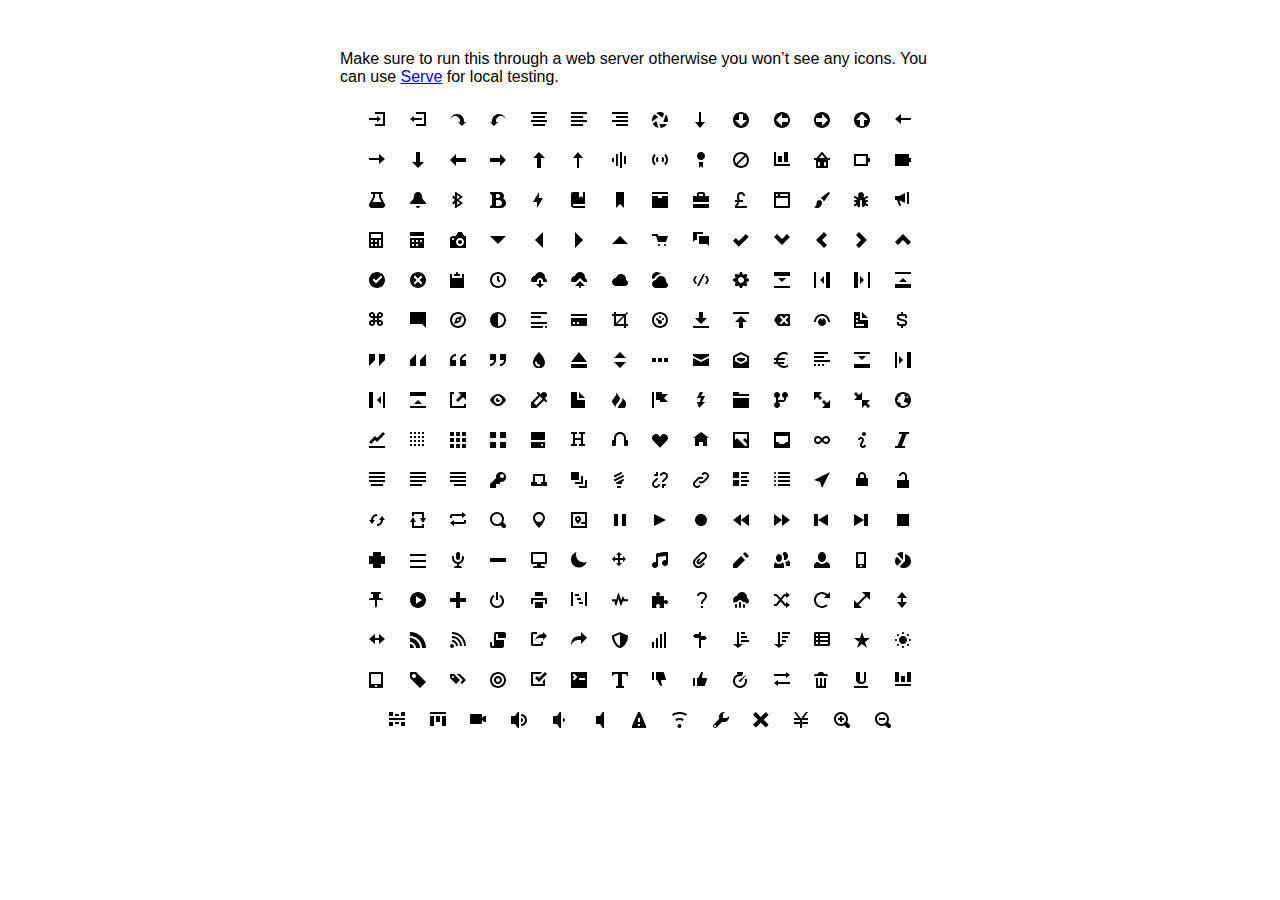
<file: Website/open-iconic-master/sprite/open-iconic.html>
<!DOCTYPE html>
<html>
<head>
<meta charset="utf-8">
<style>
  body {
    font-family: 'Helvetica', sans-serif;
    margin: 50px 0;
  }

  .container {
    width: 600px;
    text-align: center;
    margin: 20px auto;
  }

  .intro {
    text-align: left;
  }

  .icon {

    margin: 10px;
    width: 16px;
    height: 16px;
  }
</style>
</head>
<body>

<div class="container">
  <p class='intro'>
    Make sure to run this through a web server otherwise you won&rsquo;t see any icons. You can use <a href="https://github.com/visionmedia/serve">Serve</a> for local testing.
  </p>
  <svg class="icon">
    <use xlink:href="open-iconic.svg#account-login"></use>
  </svg>

  <svg viewBox="0 0 8 8" class="icon">
    <use xlink:href="open-iconic.svg#account-logout"></use>
  </svg>

  <svg viewBox="0 0 8 8" class="icon">
    <use xlink:href="open-iconic.svg#action-redo"></use>
  </svg>

  <svg viewBox="0 0 8 8" class="icon">
    <use xlink:href="open-iconic.svg#action-undo"></use>
  </svg>

  <svg viewBox="0 0 8 8" class="icon">
    <use xlink:href="open-iconic.svg#align-center"></use>
  </svg>

  <svg viewBox="0 0 8 8" class="icon">
    <use xlink:href="open-iconic.svg#align-left"></use>
  </svg>

  <svg viewBox="0 0 8 8" class="icon">
    <use xlink:href="open-iconic.svg#align-right"></use>
  </svg>

  <svg viewBox="0 0 8 8" class="icon">
    <use xlink:href="open-iconic.svg#aperture"></use>
  </svg>

  <svg viewBox="0 0 8 8" class="icon">
    <use xlink:href="open-iconic.svg#arrow-bottom"></use>
  </svg>

  <svg viewBox="0 0 8 8" class="icon">
    <use xlink:href="open-iconic.svg#arrow-circle-bottom"></use>
  </svg>

  <svg viewBox="0 0 8 8" class="icon">
    <use xlink:href="open-iconic.svg#arrow-circle-left"></use>
  </svg>

  <svg viewBox="0 0 8 8" class="icon">
    <use xlink:href="open-iconic.svg#arrow-circle-right"></use>
  </svg>

  <svg viewBox="0 0 8 8" class="icon">
    <use xlink:href="open-iconic.svg#arrow-circle-top"></use>
  </svg>

  <svg viewBox="0 0 8 8" class="icon">
    <use xlink:href="open-iconic.svg#arrow-left"></use>
  </svg>

  <svg viewBox="0 0 8 8" class="icon">
    <use xlink:href="open-iconic.svg#arrow-right"></use>
  </svg>

  <svg viewBox="0 0 8 8" class="icon">
    <use xlink:href="open-iconic.svg#arrow-thick-bottom"></use>
  </svg>

  <svg viewBox="0 0 8 8" class="icon">
    <use xlink:href="open-iconic.svg#arrow-thick-left"></use>
  </svg>

  <svg viewBox="0 0 8 8" class="icon">
    <use xlink:href="open-iconic.svg#arrow-thick-right"></use>
  </svg>

  <svg viewBox="0 0 8 8" class="icon">
    <use xlink:href="open-iconic.svg#arrow-thick-top"></use>
  </svg>

  <svg viewBox="0 0 8 8" class="icon">
    <use xlink:href="open-iconic.svg#arrow-top"></use>
  </svg>

  <svg viewBox="0 0 8 8" class="icon">
    <use xlink:href="open-iconic.svg#audio-spectrum"></use>
  </svg>

  <svg viewBox="0 0 8 8" class="icon">
    <use xlink:href="open-iconic.svg#audio"></use>
  </svg>

  <svg viewBox="0 0 8 8" class="icon">
    <use xlink:href="open-iconic.svg#badge"></use>
  </svg>

  <svg viewBox="0 0 8 8" class="icon">
    <use xlink:href="open-iconic.svg#ban"></use>
  </svg>

  <svg viewBox="0 0 8 8" class="icon">
    <use xlink:href="open-iconic.svg#bar-chart"></use>
  </svg>

  <svg viewBox="0 0 8 8" class="icon">
    <use xlink:href="open-iconic.svg#basket"></use>
  </svg>

  <svg viewBox="0 0 8 8" class="icon">
    <use xlink:href="open-iconic.svg#battery-empty"></use>
  </svg>

  <svg viewBox="0 0 8 8" class="icon">
    <use xlink:href="open-iconic.svg#battery-full"></use>
  </svg>

  <svg viewBox="0 0 8 8" class="icon">
    <use xlink:href="open-iconic.svg#beaker"></use>
  </svg>

  <svg viewBox="0 0 8 8" class="icon">
    <use xlink:href="open-iconic.svg#bell"></use>
  </svg>

  <svg viewBox="0 0 8 8" class="icon">
    <use xlink:href="open-iconic.svg#bluetooth"></use>
  </svg>

  <svg viewBox="0 0 8 8" class="icon">
    <use xlink:href="open-iconic.svg#bold"></use>
  </svg>

  <svg viewBox="0 0 8 8" class="icon">
    <use xlink:href="open-iconic.svg#bolt"></use>
  </svg>

  <svg viewBox="0 0 8 8" class="icon">
    <use xlink:href="open-iconic.svg#book"></use>
  </svg>

  <svg viewBox="0 0 8 8" class="icon">
    <use xlink:href="open-iconic.svg#bookmark"></use>
  </svg>

  <svg viewBox="0 0 8 8" class="icon">
    <use xlink:href="open-iconic.svg#box"></use>
  </svg>

  <svg viewBox="0 0 8 8" class="icon">
    <use xlink:href="open-iconic.svg#briefcase"></use>
  </svg>

  <svg viewBox="0 0 8 8" class="icon">
    <use xlink:href="open-iconic.svg#british-pound"></use>
  </svg>

  <svg viewBox="0 0 8 8" class="icon">
    <use xlink:href="open-iconic.svg#browser"></use>
  </svg>

  <svg viewBox="0 0 8 8" class="icon">
    <use xlink:href="open-iconic.svg#brush"></use>
  </svg>

  <svg viewBox="0 0 8 8" class="icon">
    <use xlink:href="open-iconic.svg#bug"></use>
  </svg>

  <svg viewBox="0 0 8 8" class="icon">
    <use xlink:href="open-iconic.svg#bullhorn"></use>
  </svg>

  <svg viewBox="0 0 8 8" class="icon">
    <use xlink:href="open-iconic.svg#calculator"></use>
  </svg>

  <svg viewBox="0 0 8 8" class="icon">
    <use xlink:href="open-iconic.svg#calendar"></use>
  </svg>

  <svg viewBox="0 0 8 8" class="icon">
    <use xlink:href="open-iconic.svg#camera-slr"></use>
  </svg>

  <svg viewBox="0 0 8 8" class="icon">
    <use xlink:href="open-iconic.svg#caret-bottom"></use>
  </svg>

  <svg viewBox="0 0 8 8" class="icon">
    <use xlink:href="open-iconic.svg#caret-left"></use>
  </svg>

  <svg viewBox="0 0 8 8" class="icon">
    <use xlink:href="open-iconic.svg#caret-right"></use>
  </svg>

  <svg viewBox="0 0 8 8" class="icon">
    <use xlink:href="open-iconic.svg#caret-top"></use>
  </svg>

  <svg viewBox="0 0 8 8" class="icon">
    <use xlink:href="open-iconic.svg#cart"></use>
  </svg>

  <svg viewBox="0 0 8 8" class="icon">
    <use xlink:href="open-iconic.svg#chat"></use>
  </svg>

  <svg viewBox="0 0 8 8" class="icon">
    <use xlink:href="open-iconic.svg#check"></use>
  </svg>

  <svg viewBox="0 0 8 8" class="icon">
    <use xlink:href="open-iconic.svg#chevron-bottom"></use>
  </svg>

  <svg viewBox="0 0 8 8" class="icon">
    <use xlink:href="open-iconic.svg#chevron-left"></use>
  </svg>

  <svg viewBox="0 0 8 8" class="icon">
    <use xlink:href="open-iconic.svg#chevron-right"></use>
  </svg>

  <svg viewBox="0 0 8 8" class="icon">
    <use xlink:href="open-iconic.svg#chevron-top"></use>
  </svg>

  <svg viewBox="0 0 8 8" class="icon">
    <use xlink:href="open-iconic.svg#circle-check"></use>
  </svg>

  <svg viewBox="0 0 8 8" class="icon">
    <use xlink:href="open-iconic.svg#circle-x"></use>
  </svg>

  <svg viewBox="0 0 8 8" class="icon">
    <use xlink:href="open-iconic.svg#clipboard"></use>
  </svg>

  <svg viewBox="0 0 8 8" class="icon">
    <use xlink:href="open-iconic.svg#clock"></use>
  </svg>

  <svg viewBox="0 0 8 8" class="icon">
    <use xlink:href="open-iconic.svg#cloud-download"></use>
  </svg>

  <svg viewBox="0 0 8 8" class="icon">
    <use xlink:href="open-iconic.svg#cloud-upload"></use>
  </svg>

  <svg viewBox="0 0 8 8" class="icon">
    <use xlink:href="open-iconic.svg#cloud"></use>
  </svg>

  <svg viewBox="0 0 8 8" class="icon">
    <use xlink:href="open-iconic.svg#cloudy"></use>
  </svg>

  <svg viewBox="0 0 8 8" class="icon">
    <use xlink:href="open-iconic.svg#code"></use>
  </svg>

  <svg viewBox="0 0 8 8" class="icon">
    <use xlink:href="open-iconic.svg#cog"></use>
  </svg>

  <svg viewBox="0 0 8 8" class="icon">
    <use xlink:href="open-iconic.svg#collapse-down"></use>
  </svg>

  <svg viewBox="0 0 8 8" class="icon">
    <use xlink:href="open-iconic.svg#collapse-left"></use>
  </svg>

  <svg viewBox="0 0 8 8" class="icon">
    <use xlink:href="open-iconic.svg#collapse-right"></use>
  </svg>

  <svg viewBox="0 0 8 8" class="icon">
    <use xlink:href="open-iconic.svg#collapse-up"></use>
  </svg>

  <svg viewBox="0 0 8 8" class="icon">
    <use xlink:href="open-iconic.svg#command"></use>
  </svg>

  <svg viewBox="0 0 8 8" class="icon">
    <use xlink:href="open-iconic.svg#comment-square"></use>
  </svg>

  <svg viewBox="0 0 8 8" class="icon">
    <use xlink:href="open-iconic.svg#compass"></use>
  </svg>

  <svg viewBox="0 0 8 8" class="icon">
    <use xlink:href="open-iconic.svg#contrast"></use>
  </svg>

  <svg viewBox="0 0 8 8" class="icon">
    <use xlink:href="open-iconic.svg#copywriting"></use>
  </svg>

  <svg viewBox="0 0 8 8" class="icon">
    <use xlink:href="open-iconic.svg#credit-card"></use>
  </svg>

  <svg viewBox="0 0 8 8" class="icon">
    <use xlink:href="open-iconic.svg#crop"></use>
  </svg>

  <svg viewBox="0 0 8 8" class="icon">
    <use xlink:href="open-iconic.svg#dashboard"></use>
  </svg>

  <svg viewBox="0 0 8 8" class="icon">
    <use xlink:href="open-iconic.svg#data-transfer-download"></use>
  </svg>

  <svg viewBox="0 0 8 8" class="icon">
    <use xlink:href="open-iconic.svg#data-transfer-upload"></use>
  </svg>

  <svg viewBox="0 0 8 8" class="icon">
    <use xlink:href="open-iconic.svg#delete"></use>
  </svg>

  <svg viewBox="0 0 8 8" class="icon">
    <use xlink:href="open-iconic.svg#dial"></use>
  </svg>

  <svg viewBox="0 0 8 8" class="icon">
    <use xlink:href="open-iconic.svg#document"></use>
  </svg>

  <svg viewBox="0 0 8 8" class="icon">
    <use xlink:href="open-iconic.svg#dollar"></use>
  </svg>

  <svg viewBox="0 0 8 8" class="icon">
    <use xlink:href="open-iconic.svg#double-quote-sans-left"></use>
  </svg>

  <svg viewBox="0 0 8 8" class="icon">
    <use xlink:href="open-iconic.svg#double-quote-sans-right"></use>
  </svg>

  <svg viewBox="0 0 8 8" class="icon">
    <use xlink:href="open-iconic.svg#double-quote-serif-left"></use>
  </svg>

  <svg viewBox="0 0 8 8" class="icon">
    <use xlink:href="open-iconic.svg#double-quote-serif-right"></use>
  </svg>

  <svg viewBox="0 0 8 8" class="icon">
    <use xlink:href="open-iconic.svg#droplet"></use>
  </svg>

  <svg viewBox="0 0 8 8" class="icon">
    <use xlink:href="open-iconic.svg#eject"></use>
  </svg>

  <svg viewBox="0 0 8 8" class="icon">
    <use xlink:href="open-iconic.svg#elevator"></use>
  </svg>

  <svg viewBox="0 0 8 8" class="icon">
    <use xlink:href="open-iconic.svg#ellipses"></use>
  </svg>

  <svg viewBox="0 0 8 8" class="icon">
    <use xlink:href="open-iconic.svg#envelope-closed"></use>
  </svg>

  <svg viewBox="0 0 8 8" class="icon">
    <use xlink:href="open-iconic.svg#envelope-open"></use>
  </svg>

  <svg viewBox="0 0 8 8" class="icon">
    <use xlink:href="open-iconic.svg#euro"></use>
  </svg>

  <svg viewBox="0 0 8 8" class="icon">
    <use xlink:href="open-iconic.svg#excerpt"></use>
  </svg>

  <svg viewBox="0 0 8 8" class="icon">
    <use xlink:href="open-iconic.svg#expand-down"></use>
  </svg>

  <svg viewBox="0 0 8 8" class="icon">
    <use xlink:href="open-iconic.svg#expand-left"></use>
  </svg>

  <svg viewBox="0 0 8 8" class="icon">
    <use xlink:href="open-iconic.svg#expand-right"></use>
  </svg>

  <svg viewBox="0 0 8 8" class="icon">
    <use xlink:href="open-iconic.svg#expand-up"></use>
  </svg>

  <svg viewBox="0 0 8 8" class="icon">
    <use xlink:href="open-iconic.svg#external-link"></use>
  </svg>

  <svg viewBox="0 0 8 8" class="icon">
    <use xlink:href="open-iconic.svg#eye"></use>
  </svg>

  <svg viewBox="0 0 8 8" class="icon">
    <use xlink:href="open-iconic.svg#eyedropper"></use>
  </svg>

  <svg viewBox="0 0 8 8" class="icon">
    <use xlink:href="open-iconic.svg#file"></use>
  </svg>

  <svg viewBox="0 0 8 8" class="icon">
    <use xlink:href="open-iconic.svg#fire"></use>
  </svg>

  <svg viewBox="0 0 8 8" class="icon">
    <use xlink:href="open-iconic.svg#flag"></use>
  </svg>

  <svg viewBox="0 0 8 8" class="icon">
    <use xlink:href="open-iconic.svg#flash"></use>
  </svg>

  <svg viewBox="0 0 8 8" class="icon">
    <use xlink:href="open-iconic.svg#folder"></use>
  </svg>

  <svg viewBox="0 0 8 8" class="icon">
    <use xlink:href="open-iconic.svg#fork"></use>
  </svg>

  <svg viewBox="0 0 8 8" class="icon">
    <use xlink:href="open-iconic.svg#fullscreen-enter"></use>
  </svg>

  <svg viewBox="0 0 8 8" class="icon">
    <use xlink:href="open-iconic.svg#fullscreen-exit"></use>
  </svg>

  <svg viewBox="0 0 8 8" class="icon">
    <use xlink:href="open-iconic.svg#globe"></use>
  </svg>

  <svg viewBox="0 0 8 8" class="icon">
    <use xlink:href="open-iconic.svg#graph"></use>
  </svg>

  <svg viewBox="0 0 8 8" class="icon">
    <use xlink:href="open-iconic.svg#grid-four-up"></use>
  </svg>

  <svg viewBox="0 0 8 8" class="icon">
    <use xlink:href="open-iconic.svg#grid-three-up"></use>
  </svg>

  <svg viewBox="0 0 8 8" class="icon">
    <use xlink:href="open-iconic.svg#grid-two-up"></use>
  </svg>

  <svg viewBox="0 0 8 8" class="icon">
    <use xlink:href="open-iconic.svg#hard-drive"></use>
  </svg>

  <svg viewBox="0 0 8 8" class="icon">
    <use xlink:href="open-iconic.svg#header"></use>
  </svg>

  <svg viewBox="0 0 8 8" class="icon">
    <use xlink:href="open-iconic.svg#headphones"></use>
  </svg>

  <svg viewBox="0 0 8 8" class="icon">
    <use xlink:href="open-iconic.svg#heart"></use>
  </svg>

  <svg viewBox="0 0 8 8" class="icon">
    <use xlink:href="open-iconic.svg#home"></use>
  </svg>

  <svg viewBox="0 0 8 8" class="icon">
    <use xlink:href="open-iconic.svg#image"></use>
  </svg>

  <svg viewBox="0 0 8 8" class="icon">
    <use xlink:href="open-iconic.svg#inbox"></use>
  </svg>

  <svg viewBox="0 0 8 8" class="icon">
    <use xlink:href="open-iconic.svg#infinity"></use>
  </svg>

  <svg viewBox="0 0 8 8" class="icon">
    <use xlink:href="open-iconic.svg#info"></use>
  </svg>

  <svg viewBox="0 0 8 8" class="icon">
    <use xlink:href="open-iconic.svg#italic"></use>
  </svg>

  <svg viewBox="0 0 8 8" class="icon">
    <use xlink:href="open-iconic.svg#justify-center"></use>
  </svg>

  <svg viewBox="0 0 8 8" class="icon">
    <use xlink:href="open-iconic.svg#justify-left"></use>
  </svg>

  <svg viewBox="0 0 8 8" class="icon">
    <use xlink:href="open-iconic.svg#justify-right"></use>
  </svg>

  <svg viewBox="0 0 8 8" class="icon">
    <use xlink:href="open-iconic.svg#key"></use>
  </svg>

  <svg viewBox="0 0 8 8" class="icon">
    <use xlink:href="open-iconic.svg#laptop"></use>
  </svg>

  <svg viewBox="0 0 8 8" class="icon">
    <use xlink:href="open-iconic.svg#layers"></use>
  </svg>

  <svg viewBox="0 0 8 8" class="icon">
    <use xlink:href="open-iconic.svg#lightbulb"></use>
  </svg>

  <svg viewBox="0 0 8 8" class="icon">
    <use xlink:href="open-iconic.svg#link-broken"></use>
  </svg>

  <svg viewBox="0 0 8 8" class="icon">
    <use xlink:href="open-iconic.svg#link-intact"></use>
  </svg>

  <svg viewBox="0 0 8 8" class="icon">
    <use xlink:href="open-iconic.svg#list-rich"></use>
  </svg>

  <svg viewBox="0 0 8 8" class="icon">
    <use xlink:href="open-iconic.svg#list"></use>
  </svg>

  <svg viewBox="0 0 8 8" class="icon">
    <use xlink:href="open-iconic.svg#location"></use>
  </svg>

  <svg viewBox="0 0 8 8" class="icon">
    <use xlink:href="open-iconic.svg#lock-locked"></use>
  </svg>

  <svg viewBox="0 0 8 8" class="icon">
    <use xlink:href="open-iconic.svg#lock-unlocked"></use>
  </svg>

  <svg viewBox="0 0 8 8" class="icon">
    <use xlink:href="open-iconic.svg#loop-circular"></use>
  </svg>

  <svg viewBox="0 0 8 8" class="icon">
    <use xlink:href="open-iconic.svg#loop-square"></use>
  </svg>

  <svg viewBox="0 0 8 8" class="icon">
    <use xlink:href="open-iconic.svg#loop"></use>
  </svg>

  <svg viewBox="0 0 8 8" class="icon">
    <use xlink:href="open-iconic.svg#magnifying-glass"></use>
  </svg>

  <svg viewBox="0 0 8 8" class="icon">
    <use xlink:href="open-iconic.svg#map-marker"></use>
  </svg>

  <svg viewBox="0 0 8 8" class="icon">
    <use xlink:href="open-iconic.svg#map"></use>
  </svg>

  <svg viewBox="0 0 8 8" class="icon">
    <use xlink:href="open-iconic.svg#media-pause"></use>
  </svg>

  <svg viewBox="0 0 8 8" class="icon">
    <use xlink:href="open-iconic.svg#media-play"></use>
  </svg>

  <svg viewBox="0 0 8 8" class="icon">
    <use xlink:href="open-iconic.svg#media-record"></use>
  </svg>

  <svg viewBox="0 0 8 8" class="icon">
    <use xlink:href="open-iconic.svg#media-skip-backward"></use>
  </svg>

  <svg viewBox="0 0 8 8" class="icon">
    <use xlink:href="open-iconic.svg#media-skip-forward"></use>
  </svg>

  <svg viewBox="0 0 8 8" class="icon">
    <use xlink:href="open-iconic.svg#media-step-backward"></use>
  </svg>

  <svg viewBox="0 0 8 8" class="icon">
    <use xlink:href="open-iconic.svg#media-step-forward"></use>
  </svg>

  <svg viewBox="0 0 8 8" class="icon">
    <use xlink:href="open-iconic.svg#media-stop"></use>
  </svg>

  <svg viewBox="0 0 8 8" class="icon">
    <use xlink:href="open-iconic.svg#medical-cross"></use>
  </svg>

  <svg viewBox="0 0 8 8" class="icon">
    <use xlink:href="open-iconic.svg#menu"></use>
  </svg>

  <svg viewBox="0 0 8 8" class="icon">
    <use xlink:href="open-iconic.svg#microphone"></use>
  </svg>

  <svg viewBox="0 0 8 8" class="icon">
    <use xlink:href="open-iconic.svg#minus"></use>
  </svg>

  <svg viewBox="0 0 8 8" class="icon">
    <use xlink:href="open-iconic.svg#monitor"></use>
  </svg>

  <svg viewBox="0 0 8 8" class="icon">
    <use xlink:href="open-iconic.svg#moon"></use>
  </svg>

  <svg viewBox="0 0 8 8" class="icon">
    <use xlink:href="open-iconic.svg#move"></use>
  </svg>

  <svg viewBox="0 0 8 8" class="icon">
    <use xlink:href="open-iconic.svg#musical-note"></use>
  </svg>

  <svg viewBox="0 0 8 8" class="icon">
    <use xlink:href="open-iconic.svg#paperclip"></use>
  </svg>

  <svg viewBox="0 0 8 8" class="icon">
    <use xlink:href="open-iconic.svg#pencil"></use>
  </svg>

  <svg viewBox="0 0 8 8" class="icon">
    <use xlink:href="open-iconic.svg#people"></use>
  </svg>

  <svg viewBox="0 0 8 8" class="icon">
    <use xlink:href="open-iconic.svg#person"></use>
  </svg>

  <svg viewBox="0 0 8 8" class="icon">
    <use xlink:href="open-iconic.svg#phone"></use>
  </svg>

  <svg viewBox="0 0 8 8" class="icon">
    <use xlink:href="open-iconic.svg#pie-chart"></use>
  </svg>

  <svg viewBox="0 0 8 8" class="icon">
    <use xlink:href="open-iconic.svg#pin"></use>
  </svg>

  <svg viewBox="0 0 8 8" class="icon">
    <use xlink:href="open-iconic.svg#play-circle"></use>
  </svg>

  <svg viewBox="0 0 8 8" class="icon">
    <use xlink:href="open-iconic.svg#plus"></use>
  </svg>

  <svg viewBox="0 0 8 8" class="icon">
    <use xlink:href="open-iconic.svg#power-standby"></use>
  </svg>

  <svg viewBox="0 0 8 8" class="icon">
    <use xlink:href="open-iconic.svg#print"></use>
  </svg>

  <svg viewBox="0 0 8 8" class="icon">
    <use xlink:href="open-iconic.svg#project"></use>
  </svg>

  <svg viewBox="0 0 8 8" class="icon">
    <use xlink:href="open-iconic.svg#pulse"></use>
  </svg>

  <svg viewBox="0 0 8 8" class="icon">
    <use xlink:href="open-iconic.svg#puzzle-piece"></use>
  </svg>

  <svg viewBox="0 0 8 8" class="icon">
    <use xlink:href="open-iconic.svg#question-mark"></use>
  </svg>

  <svg viewBox="0 0 8 8" class="icon">
    <use xlink:href="open-iconic.svg#rain"></use>
  </svg>

  <svg viewBox="0 0 8 8" class="icon">
    <use xlink:href="open-iconic.svg#random"></use>
  </svg>

  <svg viewBox="0 0 8 8" class="icon">
    <use xlink:href="open-iconic.svg#reload"></use>
  </svg>

  <svg viewBox="0 0 8 8" class="icon">
    <use xlink:href="open-iconic.svg#resize-both"></use>
  </svg>

  <svg viewBox="0 0 8 8" class="icon">
    <use xlink:href="open-iconic.svg#resize-height"></use>
  </svg>

  <svg viewBox="0 0 8 8" class="icon">
    <use xlink:href="open-iconic.svg#resize-width"></use>
  </svg>

  <svg viewBox="0 0 8 8" class="icon">
    <use xlink:href="open-iconic.svg#rss-alt"></use>
  </svg>

  <svg viewBox="0 0 8 8" class="icon">
    <use xlink:href="open-iconic.svg#rss"></use>
  </svg>

  <svg viewBox="0 0 8 8" class="icon">
    <use xlink:href="open-iconic.svg#script"></use>
  </svg>

  <svg viewBox="0 0 8 8" class="icon">
    <use xlink:href="open-iconic.svg#share-boxed"></use>
  </svg>

  <svg viewBox="0 0 8 8" class="icon">
    <use xlink:href="open-iconic.svg#share"></use>
  </svg>

  <svg viewBox="0 0 8 8" class="icon">
    <use xlink:href="open-iconic.svg#shield"></use>
  </svg>

  <svg viewBox="0 0 8 8" class="icon">
    <use xlink:href="open-iconic.svg#signal"></use>
  </svg>

  <svg viewBox="0 0 8 8" class="icon">
    <use xlink:href="open-iconic.svg#signpost"></use>
  </svg>

  <svg viewBox="0 0 8 8" class="icon">
    <use xlink:href="open-iconic.svg#sort-ascending"></use>
  </svg>

  <svg viewBox="0 0 8 8" class="icon">
    <use xlink:href="open-iconic.svg#sort-descending"></use>
  </svg>

  <svg viewBox="0 0 8 8" class="icon">
    <use xlink:href="open-iconic.svg#spreadsheet"></use>
  </svg>

  <svg viewBox="0 0 8 8" class="icon">
    <use xlink:href="open-iconic.svg#star"></use>
  </svg>

  <svg viewBox="0 0 8 8" class="icon">
    <use xlink:href="open-iconic.svg#sun"></use>
  </svg>

  <svg viewBox="0 0 8 8" class="icon">
    <use xlink:href="open-iconic.svg#tablet"></use>
  </svg>

  <svg viewBox="0 0 8 8" class="icon">
    <use xlink:href="open-iconic.svg#tag"></use>
  </svg>

  <svg viewBox="0 0 8 8" class="icon">
    <use xlink:href="open-iconic.svg#tags"></use>
  </svg>

  <svg viewBox="0 0 8 8" class="icon">
    <use xlink:href="open-iconic.svg#target"></use>
  </svg>

  <svg viewBox="0 0 8 8" class="icon">
    <use xlink:href="open-iconic.svg#task"></use>
  </svg>

  <svg viewBox="0 0 8 8" class="icon">
    <use xlink:href="open-iconic.svg#terminal"></use>
  </svg>

  <svg viewBox="0 0 8 8" class="icon">
    <use xlink:href="open-iconic.svg#text"></use>
  </svg>

  <svg viewBox="0 0 8 8" class="icon">
    <use xlink:href="open-iconic.svg#thumb-down"></use>
  </svg>

  <svg viewBox="0 0 8 8" class="icon">
    <use xlink:href="open-iconic.svg#thumb-up"></use>
  </svg>

  <svg viewBox="0 0 8 8" class="icon">
    <use xlink:href="open-iconic.svg#timer"></use>
  </svg>

  <svg viewBox="0 0 8 8" class="icon">
    <use xlink:href="open-iconic.svg#transfer"></use>
  </svg>

  <svg viewBox="0 0 8 8" class="icon">
    <use xlink:href="open-iconic.svg#trash"></use>
  </svg>

  <svg viewBox="0 0 8 8" class="icon">
    <use xlink:href="open-iconic.svg#underline"></use>
  </svg>

  <svg viewBox="0 0 8 8" class="icon">
    <use xlink:href="open-iconic.svg#vertical-align-bottom"></use>
  </svg>

  <svg viewBox="0 0 8 8" class="icon">
    <use xlink:href="open-iconic.svg#vertical-align-center"></use>
  </svg>

  <svg viewBox="0 0 8 8" class="icon">
    <use xlink:href="open-iconic.svg#vertical-align-top"></use>
  </svg>

  <svg viewBox="0 0 8 8" class="icon">
    <use xlink:href="open-iconic.svg#video"></use>
  </svg>

  <svg viewBox="0 0 8 8" class="icon">
    <use xlink:href="open-iconic.svg#volume-high"></use>
  </svg>

  <svg viewBox="0 0 8 8" class="icon">
    <use xlink:href="open-iconic.svg#volume-low"></use>
  </svg>

  <svg viewBox="0 0 8 8" class="icon">
    <use xlink:href="open-iconic.svg#volume-off"></use>
  </svg>

  <svg viewBox="0 0 8 8" class="icon">
    <use xlink:href="open-iconic.svg#warning"></use>
  </svg>

  <svg viewBox="0 0 8 8" class="icon">
    <use xlink:href="open-iconic.svg#wifi"></use>
  </svg>

  <svg viewBox="0 0 8 8" class="icon">
    <use xlink:href="open-iconic.svg#wrench"></use>
  </svg>

  <svg viewBox="0 0 8 8" class="icon">
    <use xlink:href="open-iconic.svg#x"></use>
  </svg>

  <svg viewBox="0 0 8 8" class="icon">
    <use xlink:href="open-iconic.svg#yen"></use>
  </svg>

  <svg viewBox="0 0 8 8" class="icon">
    <use xlink:href="open-iconic.svg#zoom-in"></use>
  </svg>

  <svg viewBox="0 0 8 8" class="icon">
    <use xlink:href="open-iconic.svg#zoom-out"></use>
  </svg>

</div>
</body>
</html>
</file>
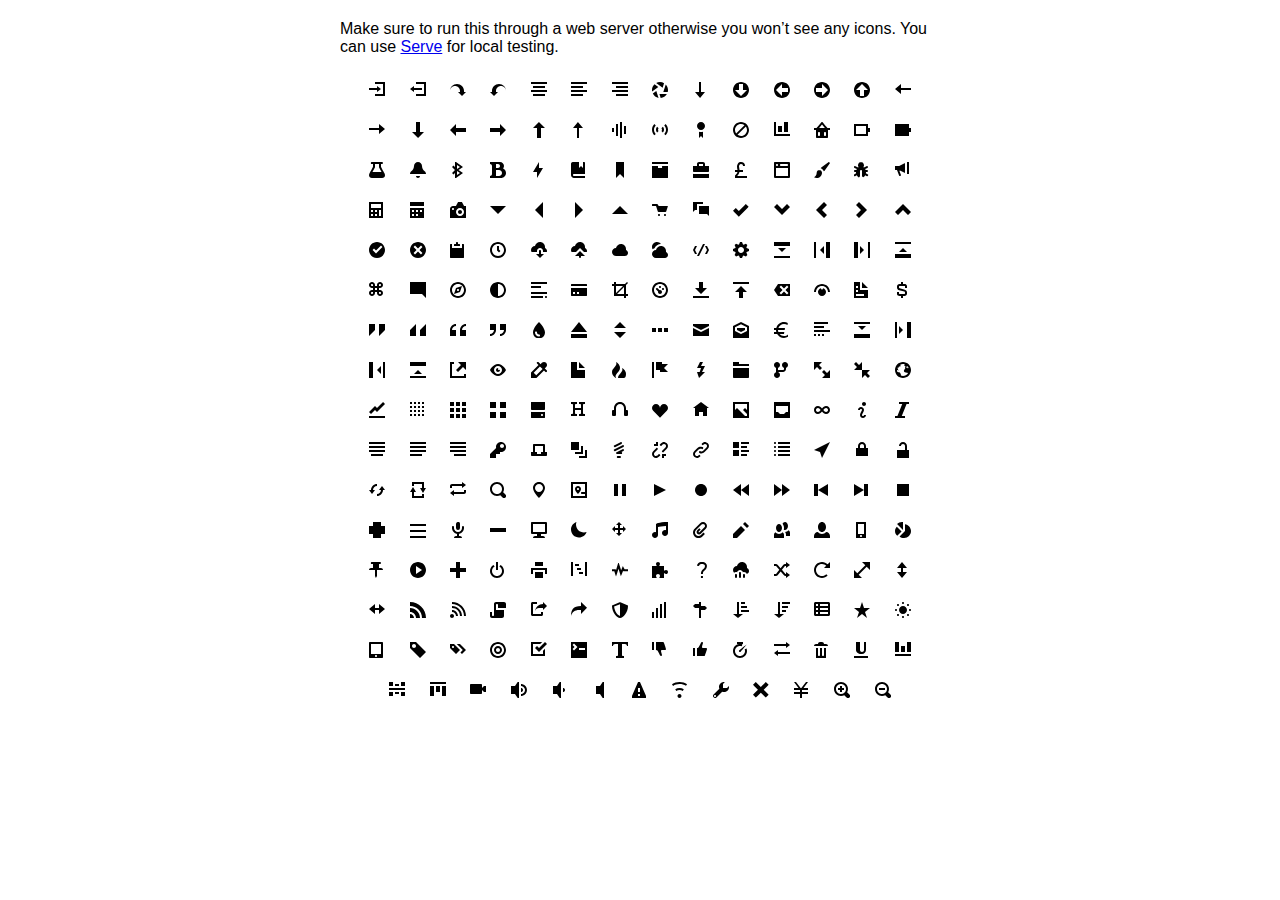
<file: Website/open-iconic-master/sprite/sprite.html>
<!DOCTYPE html>
<html>
<head>
<meta charset="utf-8">
<style>
  body {
    font-family: Helvetica, sans-serif;
  }

  .container {
    width: 600px;
    text-align: center;
    margin: 20px auto;
  }

  .message {
    text-align: left;
  }

  .icon {
    display: inline-block;
    margin: 10px;
    width: 16px;
    height: 16px;
  }
</style>
</head>
<body>

<div class="container">
  <p class="message">Make sure to run this through a web server otherwise you won&rsquo;t see any icons. You can use <a href="https://github.com/visionmedia/serve">Serve</a> for local testing.</p>
  <svg class="icon">
    <use xlink:href="sprite.svg#account-login"></use>
  </svg>

  <svg class="icon">
    <use xlink:href="sprite.svg#account-logout"></use>
  </svg>

  <svg class="icon">
    <use xlink:href="sprite.svg#action-redo"></use>
  </svg>

  <svg class="icon">
    <use xlink:href="sprite.svg#action-undo"></use>
  </svg>

  <svg class="icon">
    <use xlink:href="sprite.svg#align-center"></use>
  </svg>

  <svg class="icon">
    <use xlink:href="sprite.svg#align-left"></use>
  </svg>

  <svg class="icon">
    <use xlink:href="sprite.svg#align-right"></use>
  </svg>

  <svg class="icon">
    <use xlink:href="sprite.svg#aperture"></use>
  </svg>

  <svg class="icon">
    <use xlink:href="sprite.svg#arrow-bottom"></use>
  </svg>

  <svg class="icon">
    <use xlink:href="sprite.svg#arrow-circle-bottom"></use>
  </svg>

  <svg class="icon">
    <use xlink:href="sprite.svg#arrow-circle-left"></use>
  </svg>

  <svg class="icon">
    <use xlink:href="sprite.svg#arrow-circle-right"></use>
  </svg>

  <svg class="icon">
    <use xlink:href="sprite.svg#arrow-circle-top"></use>
  </svg>

  <svg class="icon">
    <use xlink:href="sprite.svg#arrow-left"></use>
  </svg>

  <svg class="icon">
    <use xlink:href="sprite.svg#arrow-right"></use>
  </svg>

  <svg class="icon">
    <use xlink:href="sprite.svg#arrow-thick-bottom"></use>
  </svg>

  <svg class="icon">
    <use xlink:href="sprite.svg#arrow-thick-left"></use>
  </svg>

  <svg class="icon">
    <use xlink:href="sprite.svg#arrow-thick-right"></use>
  </svg>

  <svg class="icon">
    <use xlink:href="sprite.svg#arrow-thick-top"></use>
  </svg>

  <svg class="icon">
    <use xlink:href="sprite.svg#arrow-top"></use>
  </svg>

  <svg class="icon">
    <use xlink:href="sprite.svg#audio-spectrum"></use>
  </svg>

  <svg class="icon">
    <use xlink:href="sprite.svg#audio"></use>
  </svg>

  <svg class="icon">
    <use xlink:href="sprite.svg#badge"></use>
  </svg>

  <svg class="icon">
    <use xlink:href="sprite.svg#ban"></use>
  </svg>

  <svg class="icon">
    <use xlink:href="sprite.svg#bar-chart"></use>
  </svg>

  <svg class="icon">
    <use xlink:href="sprite.svg#basket"></use>
  </svg>

  <svg class="icon">
    <use xlink:href="sprite.svg#battery-empty"></use>
  </svg>

  <svg class="icon">
    <use xlink:href="sprite.svg#battery-full"></use>
  </svg>

  <svg class="icon">
    <use xlink:href="sprite.svg#beaker"></use>
  </svg>

  <svg class="icon">
    <use xlink:href="sprite.svg#bell"></use>
  </svg>

  <svg class="icon">
    <use xlink:href="sprite.svg#bluetooth"></use>
  </svg>

  <svg class="icon">
    <use xlink:href="sprite.svg#bold"></use>
  </svg>

  <svg class="icon">
    <use xlink:href="sprite.svg#bolt"></use>
  </svg>

  <svg class="icon">
    <use xlink:href="sprite.svg#book"></use>
  </svg>

  <svg class="icon">
    <use xlink:href="sprite.svg#bookmark"></use>
  </svg>

  <svg class="icon">
    <use xlink:href="sprite.svg#box"></use>
  </svg>

  <svg class="icon">
    <use xlink:href="sprite.svg#briefcase"></use>
  </svg>

  <svg class="icon">
    <use xlink:href="sprite.svg#british-pound"></use>
  </svg>

  <svg class="icon">
    <use xlink:href="sprite.svg#browser"></use>
  </svg>

  <svg class="icon">
    <use xlink:href="sprite.svg#brush"></use>
  </svg>

  <svg class="icon">
    <use xlink:href="sprite.svg#bug"></use>
  </svg>

  <svg class="icon">
    <use xlink:href="sprite.svg#bullhorn"></use>
  </svg>

  <svg class="icon">
    <use xlink:href="sprite.svg#calculator"></use>
  </svg>

  <svg class="icon">
    <use xlink:href="sprite.svg#calendar"></use>
  </svg>

  <svg class="icon">
    <use xlink:href="sprite.svg#camera-slr"></use>
  </svg>

  <svg class="icon">
    <use xlink:href="sprite.svg#caret-bottom"></use>
  </svg>

  <svg class="icon">
    <use xlink:href="sprite.svg#caret-left"></use>
  </svg>

  <svg class="icon">
    <use xlink:href="sprite.svg#caret-right"></use>
  </svg>

  <svg class="icon">
    <use xlink:href="sprite.svg#caret-top"></use>
  </svg>

  <svg class="icon">
    <use xlink:href="sprite.svg#cart"></use>
  </svg>

  <svg class="icon">
    <use xlink:href="sprite.svg#chat"></use>
  </svg>

  <svg class="icon">
    <use xlink:href="sprite.svg#check"></use>
  </svg>

  <svg class="icon">
    <use xlink:href="sprite.svg#chevron-bottom"></use>
  </svg>

  <svg class="icon">
    <use xlink:href="sprite.svg#chevron-left"></use>
  </svg>

  <svg class="icon">
    <use xlink:href="sprite.svg#chevron-right"></use>
  </svg>

  <svg class="icon">
    <use xlink:href="sprite.svg#chevron-top"></use>
  </svg>

  <svg class="icon">
    <use xlink:href="sprite.svg#circle-check"></use>
  </svg>

  <svg class="icon">
    <use xlink:href="sprite.svg#circle-x"></use>
  </svg>

  <svg class="icon">
    <use xlink:href="sprite.svg#clipboard"></use>
  </svg>

  <svg class="icon">
    <use xlink:href="sprite.svg#clock"></use>
  </svg>

  <svg class="icon">
    <use xlink:href="sprite.svg#cloud-download"></use>
  </svg>

  <svg class="icon">
    <use xlink:href="sprite.svg#cloud-upload"></use>
  </svg>

  <svg class="icon">
    <use xlink:href="sprite.svg#cloud"></use>
  </svg>

  <svg class="icon">
    <use xlink:href="sprite.svg#cloudy"></use>
  </svg>

  <svg class="icon">
    <use xlink:href="sprite.svg#code"></use>
  </svg>

  <svg class="icon">
    <use xlink:href="sprite.svg#cog"></use>
  </svg>

  <svg class="icon">
    <use xlink:href="sprite.svg#collapse-down"></use>
  </svg>

  <svg class="icon">
    <use xlink:href="sprite.svg#collapse-left"></use>
  </svg>

  <svg class="icon">
    <use xlink:href="sprite.svg#collapse-right"></use>
  </svg>

  <svg class="icon">
    <use xlink:href="sprite.svg#collapse-up"></use>
  </svg>

  <svg class="icon">
    <use xlink:href="sprite.svg#command"></use>
  </svg>

  <svg class="icon">
    <use xlink:href="sprite.svg#comment-square"></use>
  </svg>

  <svg class="icon">
    <use xlink:href="sprite.svg#compass"></use>
  </svg>

  <svg class="icon">
    <use xlink:href="sprite.svg#contrast"></use>
  </svg>

  <svg class="icon">
    <use xlink:href="sprite.svg#copywriting"></use>
  </svg>

  <svg class="icon">
    <use xlink:href="sprite.svg#credit-card"></use>
  </svg>

  <svg class="icon">
    <use xlink:href="sprite.svg#crop"></use>
  </svg>

  <svg class="icon">
    <use xlink:href="sprite.svg#dashboard"></use>
  </svg>

  <svg class="icon">
    <use xlink:href="sprite.svg#data-transfer-download"></use>
  </svg>

  <svg class="icon">
    <use xlink:href="sprite.svg#data-transfer-upload"></use>
  </svg>

  <svg class="icon">
    <use xlink:href="sprite.svg#delete"></use>
  </svg>

  <svg class="icon">
    <use xlink:href="sprite.svg#dial"></use>
  </svg>

  <svg class="icon">
    <use xlink:href="sprite.svg#document"></use>
  </svg>

  <svg class="icon">
    <use xlink:href="sprite.svg#dollar"></use>
  </svg>

  <svg class="icon">
    <use xlink:href="sprite.svg#double-quote-sans-left"></use>
  </svg>

  <svg class="icon">
    <use xlink:href="sprite.svg#double-quote-sans-right"></use>
  </svg>

  <svg class="icon">
    <use xlink:href="sprite.svg#double-quote-serif-left"></use>
  </svg>

  <svg class="icon">
    <use xlink:href="sprite.svg#double-quote-serif-right"></use>
  </svg>

  <svg class="icon">
    <use xlink:href="sprite.svg#droplet"></use>
  </svg>

  <svg class="icon">
    <use xlink:href="sprite.svg#eject"></use>
  </svg>

  <svg class="icon">
    <use xlink:href="sprite.svg#elevator"></use>
  </svg>

  <svg class="icon">
    <use xlink:href="sprite.svg#ellipses"></use>
  </svg>

  <svg class="icon">
    <use xlink:href="sprite.svg#envelope-closed"></use>
  </svg>

  <svg class="icon">
    <use xlink:href="sprite.svg#envelope-open"></use>
  </svg>

  <svg class="icon">
    <use xlink:href="sprite.svg#euro"></use>
  </svg>

  <svg class="icon">
    <use xlink:href="sprite.svg#excerpt"></use>
  </svg>

  <svg class="icon">
    <use xlink:href="sprite.svg#expand-down"></use>
  </svg>

  <svg class="icon">
    <use xlink:href="sprite.svg#expand-left"></use>
  </svg>

  <svg class="icon">
    <use xlink:href="sprite.svg#expand-right"></use>
  </svg>

  <svg class="icon">
    <use xlink:href="sprite.svg#expand-up"></use>
  </svg>

  <svg class="icon">
    <use xlink:href="sprite.svg#external-link"></use>
  </svg>

  <svg class="icon">
    <use xlink:href="sprite.svg#eye"></use>
  </svg>

  <svg class="icon">
    <use xlink:href="sprite.svg#eyedropper"></use>
  </svg>

  <svg class="icon">
    <use xlink:href="sprite.svg#file"></use>
  </svg>

  <svg class="icon">
    <use xlink:href="sprite.svg#fire"></use>
  </svg>

  <svg class="icon">
    <use xlink:href="sprite.svg#flag"></use>
  </svg>

  <svg class="icon">
    <use xlink:href="sprite.svg#flash"></use>
  </svg>

  <svg class="icon">
    <use xlink:href="sprite.svg#folder"></use>
  </svg>

  <svg class="icon">
    <use xlink:href="sprite.svg#fork"></use>
  </svg>

  <svg class="icon">
    <use xlink:href="sprite.svg#fullscreen-enter"></use>
  </svg>

  <svg class="icon">
    <use xlink:href="sprite.svg#fullscreen-exit"></use>
  </svg>

  <svg class="icon">
    <use xlink:href="sprite.svg#globe"></use>
  </svg>

  <svg class="icon">
    <use xlink:href="sprite.svg#graph"></use>
  </svg>

  <svg class="icon">
    <use xlink:href="sprite.svg#grid-four-up"></use>
  </svg>

  <svg class="icon">
    <use xlink:href="sprite.svg#grid-three-up"></use>
  </svg>

  <svg class="icon">
    <use xlink:href="sprite.svg#grid-two-up"></use>
  </svg>

  <svg class="icon">
    <use xlink:href="sprite.svg#hard-drive"></use>
  </svg>

  <svg class="icon">
    <use xlink:href="sprite.svg#header"></use>
  </svg>

  <svg class="icon">
    <use xlink:href="sprite.svg#headphones"></use>
  </svg>

  <svg class="icon">
    <use xlink:href="sprite.svg#heart"></use>
  </svg>

  <svg class="icon">
    <use xlink:href="sprite.svg#home"></use>
  </svg>

  <svg class="icon">
    <use xlink:href="sprite.svg#image"></use>
  </svg>

  <svg class="icon">
    <use xlink:href="sprite.svg#inbox"></use>
  </svg>

  <svg class="icon">
    <use xlink:href="sprite.svg#infinity"></use>
  </svg>

  <svg class="icon">
    <use xlink:href="sprite.svg#info"></use>
  </svg>

  <svg class="icon">
    <use xlink:href="sprite.svg#italic"></use>
  </svg>

  <svg class="icon">
    <use xlink:href="sprite.svg#justify-center"></use>
  </svg>

  <svg class="icon">
    <use xlink:href="sprite.svg#justify-left"></use>
  </svg>

  <svg class="icon">
    <use xlink:href="sprite.svg#justify-right"></use>
  </svg>

  <svg class="icon">
    <use xlink:href="sprite.svg#key"></use>
  </svg>

  <svg class="icon">
    <use xlink:href="sprite.svg#laptop"></use>
  </svg>

  <svg class="icon">
    <use xlink:href="sprite.svg#layers"></use>
  </svg>

  <svg class="icon">
    <use xlink:href="sprite.svg#lightbulb"></use>
  </svg>

  <svg class="icon">
    <use xlink:href="sprite.svg#link-broken"></use>
  </svg>

  <svg class="icon">
    <use xlink:href="sprite.svg#link-intact"></use>
  </svg>

  <svg class="icon">
    <use xlink:href="sprite.svg#list-rich"></use>
  </svg>

  <svg class="icon">
    <use xlink:href="sprite.svg#list"></use>
  </svg>

  <svg class="icon">
    <use xlink:href="sprite.svg#location"></use>
  </svg>

  <svg class="icon">
    <use xlink:href="sprite.svg#lock-locked"></use>
  </svg>

  <svg class="icon">
    <use xlink:href="sprite.svg#lock-unlocked"></use>
  </svg>

  <svg class="icon">
    <use xlink:href="sprite.svg#loop-circular"></use>
  </svg>

  <svg class="icon">
    <use xlink:href="sprite.svg#loop-square"></use>
  </svg>

  <svg class="icon">
    <use xlink:href="sprite.svg#loop"></use>
  </svg>

  <svg class="icon">
    <use xlink:href="sprite.svg#magnifying-glass"></use>
  </svg>

  <svg class="icon">
    <use xlink:href="sprite.svg#map-marker"></use>
  </svg>

  <svg class="icon">
    <use xlink:href="sprite.svg#map"></use>
  </svg>

  <svg class="icon">
    <use xlink:href="sprite.svg#media-pause"></use>
  </svg>

  <svg class="icon">
    <use xlink:href="sprite.svg#media-play"></use>
  </svg>

  <svg class="icon">
    <use xlink:href="sprite.svg#media-record"></use>
  </svg>

  <svg class="icon">
    <use xlink:href="sprite.svg#media-skip-backward"></use>
  </svg>

  <svg class="icon">
    <use xlink:href="sprite.svg#media-skip-forward"></use>
  </svg>

  <svg class="icon">
    <use xlink:href="sprite.svg#media-step-backward"></use>
  </svg>

  <svg class="icon">
    <use xlink:href="sprite.svg#media-step-forward"></use>
  </svg>

  <svg class="icon">
    <use xlink:href="sprite.svg#media-stop"></use>
  </svg>

  <svg class="icon">
    <use xlink:href="sprite.svg#medical-cross"></use>
  </svg>

  <svg class="icon">
    <use xlink:href="sprite.svg#menu"></use>
  </svg>

  <svg class="icon">
    <use xlink:href="sprite.svg#microphone"></use>
  </svg>

  <svg class="icon">
    <use xlink:href="sprite.svg#minus"></use>
  </svg>

  <svg class="icon">
    <use xlink:href="sprite.svg#monitor"></use>
  </svg>

  <svg class="icon">
    <use xlink:href="sprite.svg#moon"></use>
  </svg>

  <svg class="icon">
    <use xlink:href="sprite.svg#move"></use>
  </svg>

  <svg class="icon">
    <use xlink:href="sprite.svg#musical-note"></use>
  </svg>

  <svg class="icon">
    <use xlink:href="sprite.svg#paperclip"></use>
  </svg>

  <svg class="icon">
    <use xlink:href="sprite.svg#pencil"></use>
  </svg>

  <svg class="icon">
    <use xlink:href="sprite.svg#people"></use>
  </svg>

  <svg class="icon">
    <use xlink:href="sprite.svg#person"></use>
  </svg>

  <svg class="icon">
    <use xlink:href="sprite.svg#phone"></use>
  </svg>

  <svg class="icon">
    <use xlink:href="sprite.svg#pie-chart"></use>
  </svg>

  <svg class="icon">
    <use xlink:href="sprite.svg#pin"></use>
  </svg>

  <svg class="icon">
    <use xlink:href="sprite.svg#play-circle"></use>
  </svg>

  <svg class="icon">
    <use xlink:href="sprite.svg#plus"></use>
  </svg>

  <svg class="icon">
    <use xlink:href="sprite.svg#power-standby"></use>
  </svg>

  <svg class="icon">
    <use xlink:href="sprite.svg#print"></use>
  </svg>

  <svg class="icon">
    <use xlink:href="sprite.svg#project"></use>
  </svg>

  <svg class="icon">
    <use xlink:href="sprite.svg#pulse"></use>
  </svg>

  <svg class="icon">
    <use xlink:href="sprite.svg#puzzle-piece"></use>
  </svg>

  <svg class="icon">
    <use xlink:href="sprite.svg#question-mark"></use>
  </svg>

  <svg class="icon">
    <use xlink:href="sprite.svg#rain"></use>
  </svg>

  <svg class="icon">
    <use xlink:href="sprite.svg#random"></use>
  </svg>

  <svg class="icon">
    <use xlink:href="sprite.svg#reload"></use>
  </svg>

  <svg class="icon">
    <use xlink:href="sprite.svg#resize-both"></use>
  </svg>

  <svg class="icon">
    <use xlink:href="sprite.svg#resize-height"></use>
  </svg>

  <svg class="icon">
    <use xlink:href="sprite.svg#resize-width"></use>
  </svg>

  <svg class="icon">
    <use xlink:href="sprite.svg#rss-alt"></use>
  </svg>

  <svg class="icon">
    <use xlink:href="sprite.svg#rss"></use>
  </svg>

  <svg class="icon">
    <use xlink:href="sprite.svg#script"></use>
  </svg>

  <svg class="icon">
    <use xlink:href="sprite.svg#share-boxed"></use>
  </svg>

  <svg class="icon">
    <use xlink:href="sprite.svg#share"></use>
  </svg>

  <svg class="icon">
    <use xlink:href="sprite.svg#shield"></use>
  </svg>

  <svg class="icon">
    <use xlink:href="sprite.svg#signal"></use>
  </svg>

  <svg class="icon">
    <use xlink:href="sprite.svg#signpost"></use>
  </svg>

  <svg class="icon">
    <use xlink:href="sprite.svg#sort-ascending"></use>
  </svg>

  <svg class="icon">
    <use xlink:href="sprite.svg#sort-descending"></use>
  </svg>

  <svg class="icon">
    <use xlink:href="sprite.svg#spreadsheet"></use>
  </svg>

  <svg class="icon">
    <use xlink:href="sprite.svg#star"></use>
  </svg>

  <svg class="icon">
    <use xlink:href="sprite.svg#sun"></use>
  </svg>

  <svg class="icon">
    <use xlink:href="sprite.svg#tablet"></use>
  </svg>

  <svg class="icon">
    <use xlink:href="sprite.svg#tag"></use>
  </svg>

  <svg class="icon">
    <use xlink:href="sprite.svg#tags"></use>
  </svg>

  <svg class="icon">
    <use xlink:href="sprite.svg#target"></use>
  </svg>

  <svg class="icon">
    <use xlink:href="sprite.svg#task"></use>
  </svg>

  <svg class="icon">
    <use xlink:href="sprite.svg#terminal"></use>
  </svg>

  <svg class="icon">
    <use xlink:href="sprite.svg#text"></use>
  </svg>

  <svg class="icon">
    <use xlink:href="sprite.svg#thumb-down"></use>
  </svg>

  <svg class="icon">
    <use xlink:href="sprite.svg#thumb-up"></use>
  </svg>

  <svg class="icon">
    <use xlink:href="sprite.svg#timer"></use>
  </svg>

  <svg class="icon">
    <use xlink:href="sprite.svg#transfer"></use>
  </svg>

  <svg class="icon">
    <use xlink:href="sprite.svg#trash"></use>
  </svg>

  <svg class="icon">
    <use xlink:href="sprite.svg#underline"></use>
  </svg>

  <svg class="icon">
    <use xlink:href="sprite.svg#vertical-align-bottom"></use>
  </svg>

  <svg class="icon">
    <use xlink:href="sprite.svg#vertical-align-center"></use>
  </svg>

  <svg class="icon">
    <use xlink:href="sprite.svg#vertical-align-top"></use>
  </svg>

  <svg class="icon">
    <use xlink:href="sprite.svg#video"></use>
  </svg>

  <svg class="icon">
    <use xlink:href="sprite.svg#volume-high"></use>
  </svg>

  <svg class="icon">
    <use xlink:href="sprite.svg#volume-low"></use>
  </svg>

  <svg class="icon">
    <use xlink:href="sprite.svg#volume-off"></use>
  </svg>

  <svg class="icon">
    <use xlink:href="sprite.svg#warning"></use>
  </svg>

  <svg class="icon">
    <use xlink:href="sprite.svg#wifi"></use>
  </svg>

  <svg class="icon">
    <use xlink:href="sprite.svg#wrench"></use>
  </svg>

  <svg class="icon">
    <use xlink:href="sprite.svg#x"></use>
  </svg>

  <svg class="icon">
    <use xlink:href="sprite.svg#yen"></use>
  </svg>

  <svg class="icon">
    <use xlink:href="sprite.svg#zoom-in"></use>
  </svg>

  <svg class="icon">
    <use xlink:href="sprite.svg#zoom-out"></use>
  </svg>

</div>
</body>
</html>
</file>
